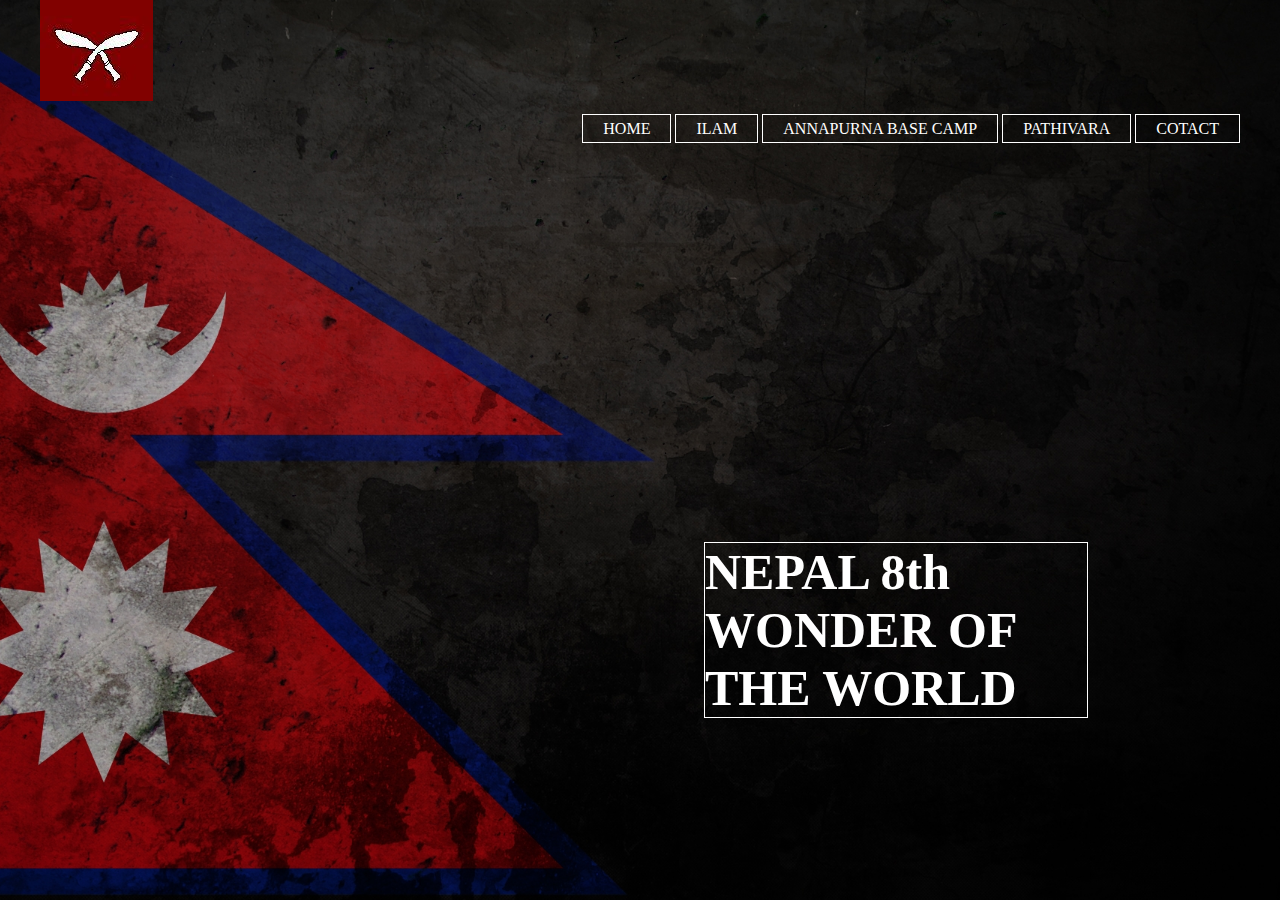
<file: index.html>
<!DOCTYPE html>
<html>
<head>
	<title>NEPAL 8th WONDER OF THE WORLD</title>
	<link rel="stylesheet" type="text/css" href="css/style.css">
</head>
<body>
	<header>
		<div class="main">
			<div class="logo">
				<img src="asd.jpg">
			</div>
			<ul>
				<li><a href="./index.html">HOME</a></li>
				<li><a href="./ilam.html">ILAM</a></li>
				<li><a href="./abc.html">ANNAPURNA BASE CAMP</a></li>
				<li><a href="./pathivara.html">PATHIVARA</a></li>
				<li><a href="https://www.facebook.com/Natural-Nepal-105360498101272">COTACT</a></li>
				
			</ul>
		</div>
		<div class="title">
			<h1>NEPAL 8th WONDER OF THE WORLD</h1>
		</div>
	</header>
</body>
</html>
</file>
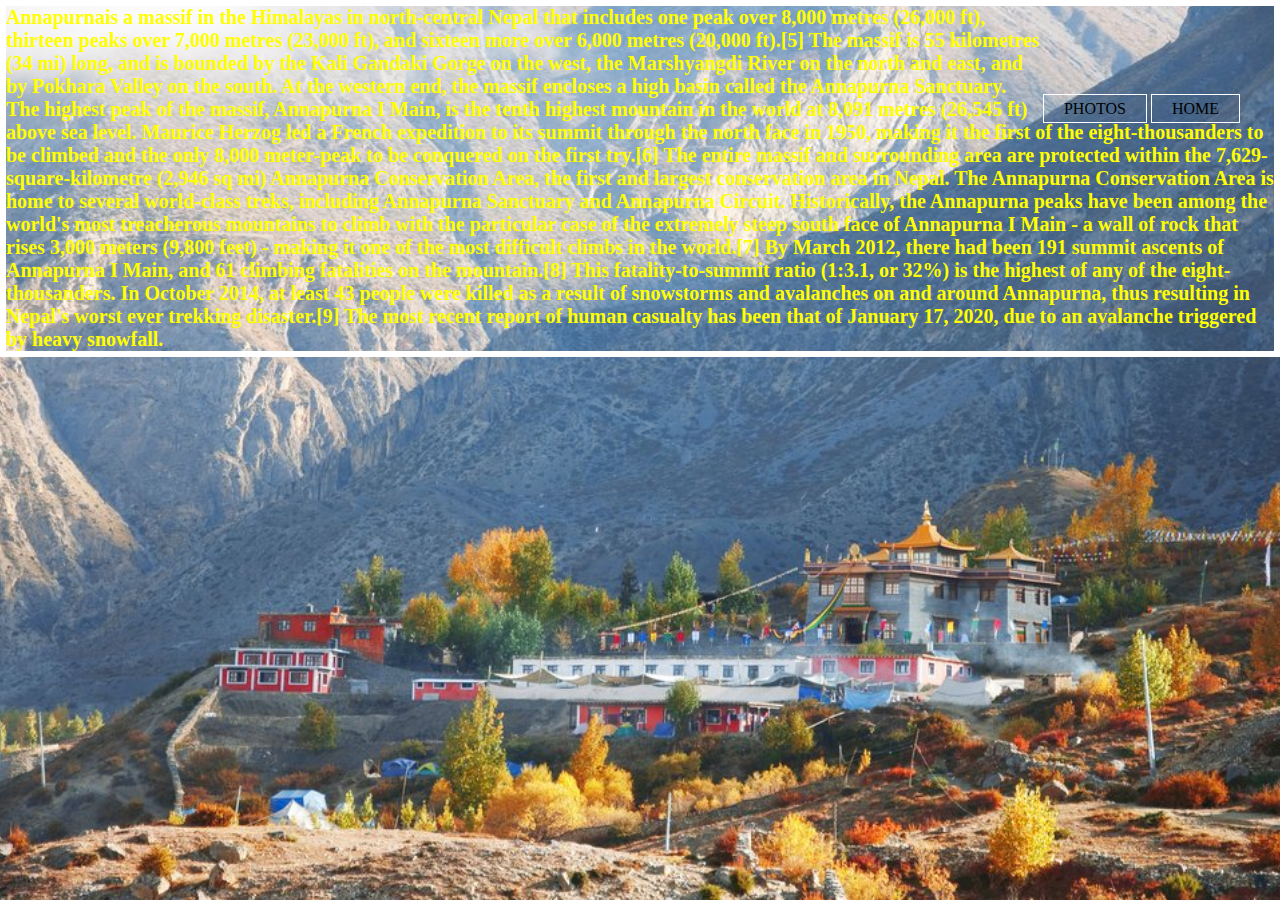
<file: abc.html>
<!DOCTYPE html>
<html>
<head>
	<title>ANNAPURNA BASE CAMP</title>
	<link rel="stylesheet" type="text/css" href="css/abc.css">
</head>
<body>
	<header>
		<div class="main">
		<ul>
			<li><a href="./abcphotos.html">PHOTOS</a></li>
			<li><a href="./index.html">HOME</a></li>
		</ul>	
		</div>
		<div class="title">
			<h1>Annapurnais a massif in the Himalayas in north-central Nepal that includes one peak over 8,000 metres (26,000 ft), thirteen peaks over 7,000 metres (23,000 ft), and sixteen more over 6,000 metres (20,000 ft).[5] The massif is 55 kilometres (34 mi) long, and is bounded by the Kali Gandaki Gorge on the west, the Marshyangdi River on the north and east, and by Pokhara Valley on the south. At the western end, the massif encloses a high basin called the Annapurna Sanctuary. The highest peak of the massif, Annapurna I Main, is the tenth highest mountain in the world at 8,091 metres (26,545 ft) above sea level. Maurice Herzog led a French expedition to its summit through the north face in 1950, making it the first of the eight-thousanders to be climbed and the only 8,000 meter-peak to be conquered on the first try.[6]

The entire massif and surrounding area are protected within the 7,629-square-kilometre (2,946 sq mi) Annapurna Conservation Area, the first and largest conservation area in Nepal. The Annapurna Conservation Area is home to several world-class treks, including Annapurna Sanctuary and Annapurna Circuit.

Historically, the Annapurna peaks have been among the world's most treacherous mountains to climb with the particular case of the extremely steep south face of Annapurna I Main - a wall of rock that rises 3,000 meters (9,800 feet) - making it one of the most difficult climbs in the world.[7] By March 2012, there had been 191 summit ascents of Annapurna I Main, and 61 climbing fatalities on the mountain.[8] This fatality-to-summit ratio (1:3.1, or 32%) is the highest of any of the eight-thousanders.

In October 2014, at least 43 people were killed as a result of snowstorms and avalanches on and around Annapurna, thus resulting in Nepal's worst ever trekking disaster.[9] The most recent report of human casualty has been that of January 17, 2020, due to an avalanche triggered by heavy snowfall.</h1>
		</div>
	</header>
</body>
</html>
</file>
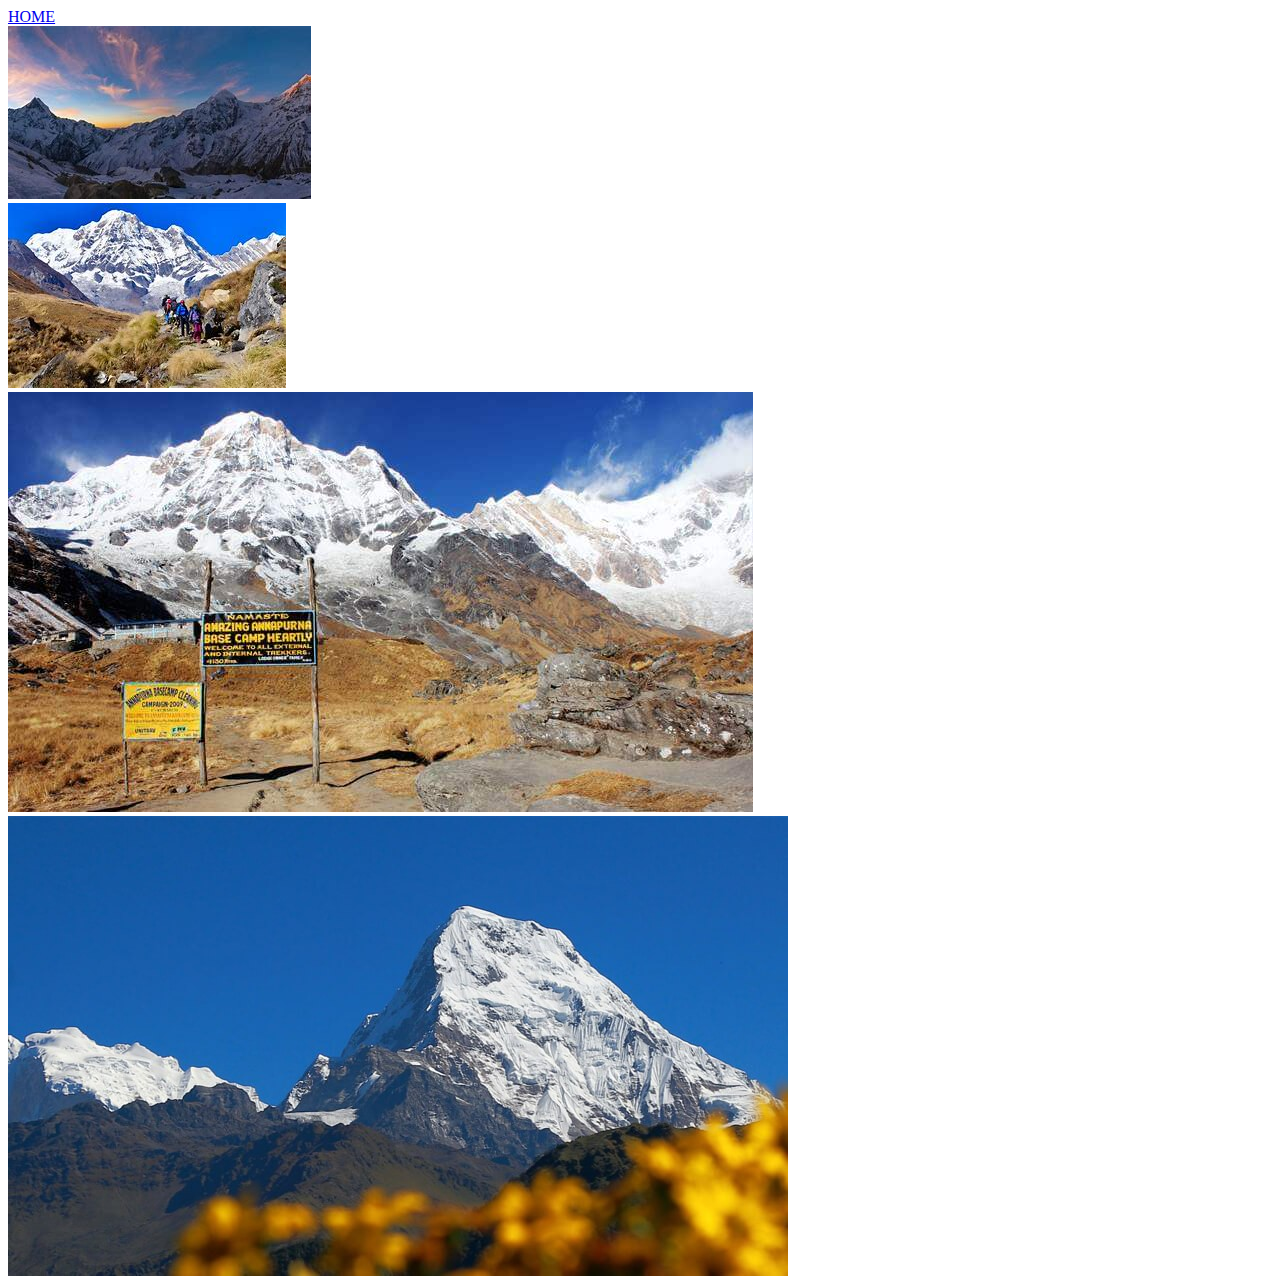
<file: abcphotos.html>
<!DOCTYPE html>
<html>
<head>
	<title>ANNAPURNA BASE CAMP IMAGES</title>
	<link rel="stylesheet" type="text/css" href="css/abcpicsstyle.css">
				<li><a href="./index.html">HOME</a></li>
	
</head>
<body>
	<div class="pic1">
		<img src="a1.jpg">
	</div>
	<div class="pic2">
		<img src="a2.jpg">
	</div>
	<div class="pic3">
		<img src="a3.jpg">
	</div>
	<div class="pic4">
		<img src="a4.jpg">
	</div>
</body>
</html>
</file>
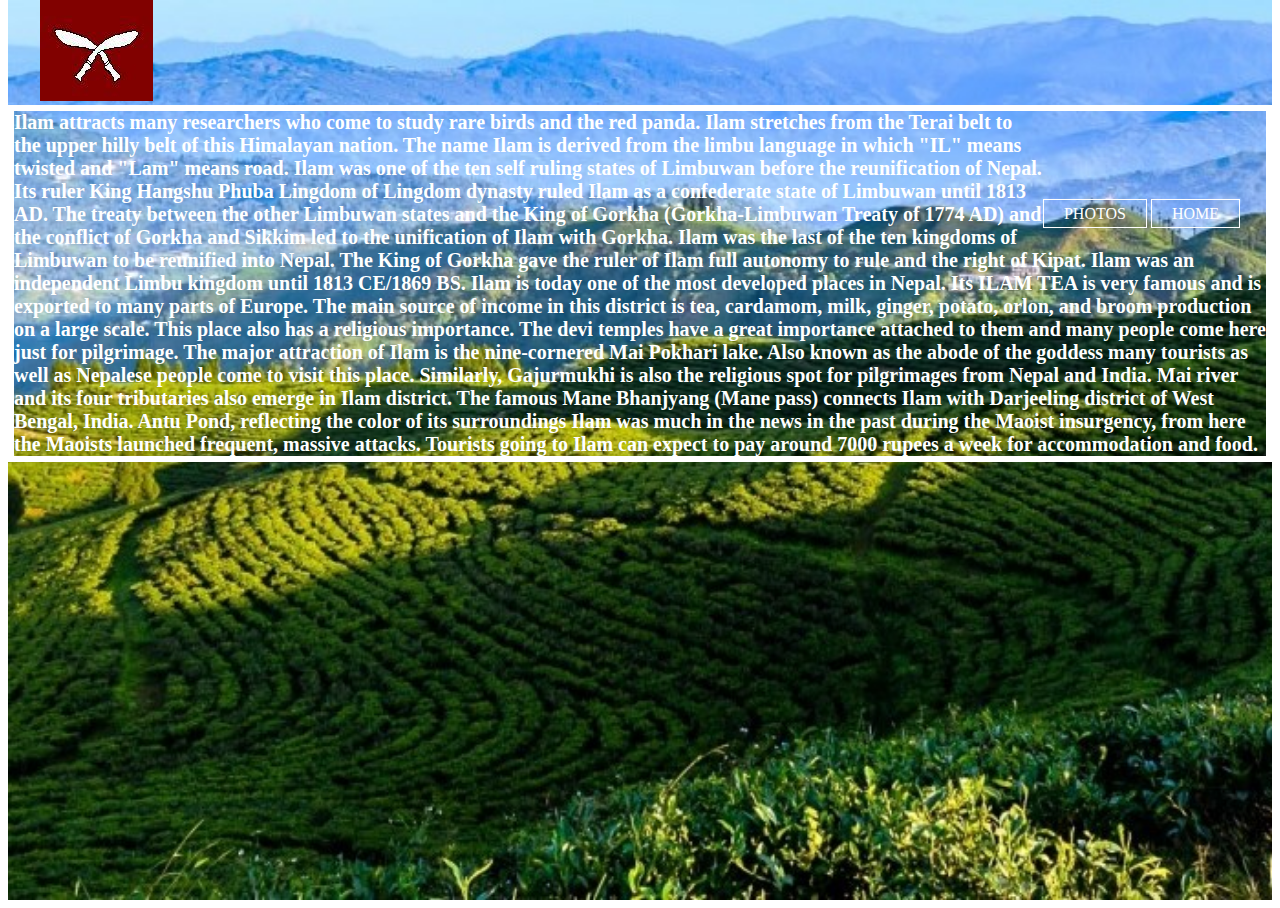
<file: ilam.html>
<!DOCTYPE html>
<html>
<head>
	<title>ILAM</title>
	<link rel="stylesheet" type="text/css" href="css/ilamstyle.css">
</head>
<body>
	<header>
		<div class="main">
			<div class="logo">
				<img src="asd.jpg">
			</div>
			<ul>
				<li><a href="./photos.html">PHOTOS</a></li>
				<li><a href="./index.html">HOME</a></li>
			</ul>
		</div>
		<div class="title">
			<h1>Ilam attracts many researchers who come to study rare birds and the red panda. Ilam stretches from the Terai belt to the upper hilly belt of this Himalayan nation.

The name Ilam is derived from the limbu language in which "IL" means twisted and "Lam" means road. Ilam was one of the ten self ruling states of Limbuwan before the reunification of Nepal. Its ruler King Hangshu Phuba Lingdom of Lingdom dynasty ruled Ilam as a confederate state of Limbuwan until 1813 AD. The treaty between the other Limbuwan states and the King of Gorkha (Gorkha-Limbuwan Treaty of 1774 AD) and the conflict of Gorkha and Sikkim led to the unification of Ilam with Gorkha. Ilam was the last of the ten kingdoms of Limbuwan to be reunified into Nepal. The King of Gorkha gave the ruler of Ilam full autonomy to rule and the right of Kipat. Ilam was an independent Limbu kingdom until 1813 CE/1869 BS.

Ilam is today one of the most developed places in Nepal. Its ILAM TEA is very famous and is exported to many parts of Europe. The main source of income in this district is tea, cardamom, milk, ginger, potato, orlon, and broom production on a large scale.

This place also has a religious importance. The devi temples have a great importance attached to them and many people come here just for pilgrimage.

The major attraction of Ilam is the nine-cornered Mai Pokhari lake. Also known as the abode of the goddess many tourists as well as Nepalese people come to visit this place. Similarly, Gajurmukhi is also the religious spot for pilgrimages from Nepal and India. Mai river and its four tributaries also emerge in Ilam district. The famous Mane Bhanjyang (Mane pass) connects Ilam with Darjeeling district of West Bengal, India.


Antu Pond, reflecting the color of its surroundings
Ilam was much in the news in the past during the Maoist insurgency, from here the Maoists launched frequent, massive attacks.

Tourists going to Ilam can expect to pay around 7000 rupees a week for accommodation and food.</h1>
		</div>
	</header>
</body>
</html>
</file>
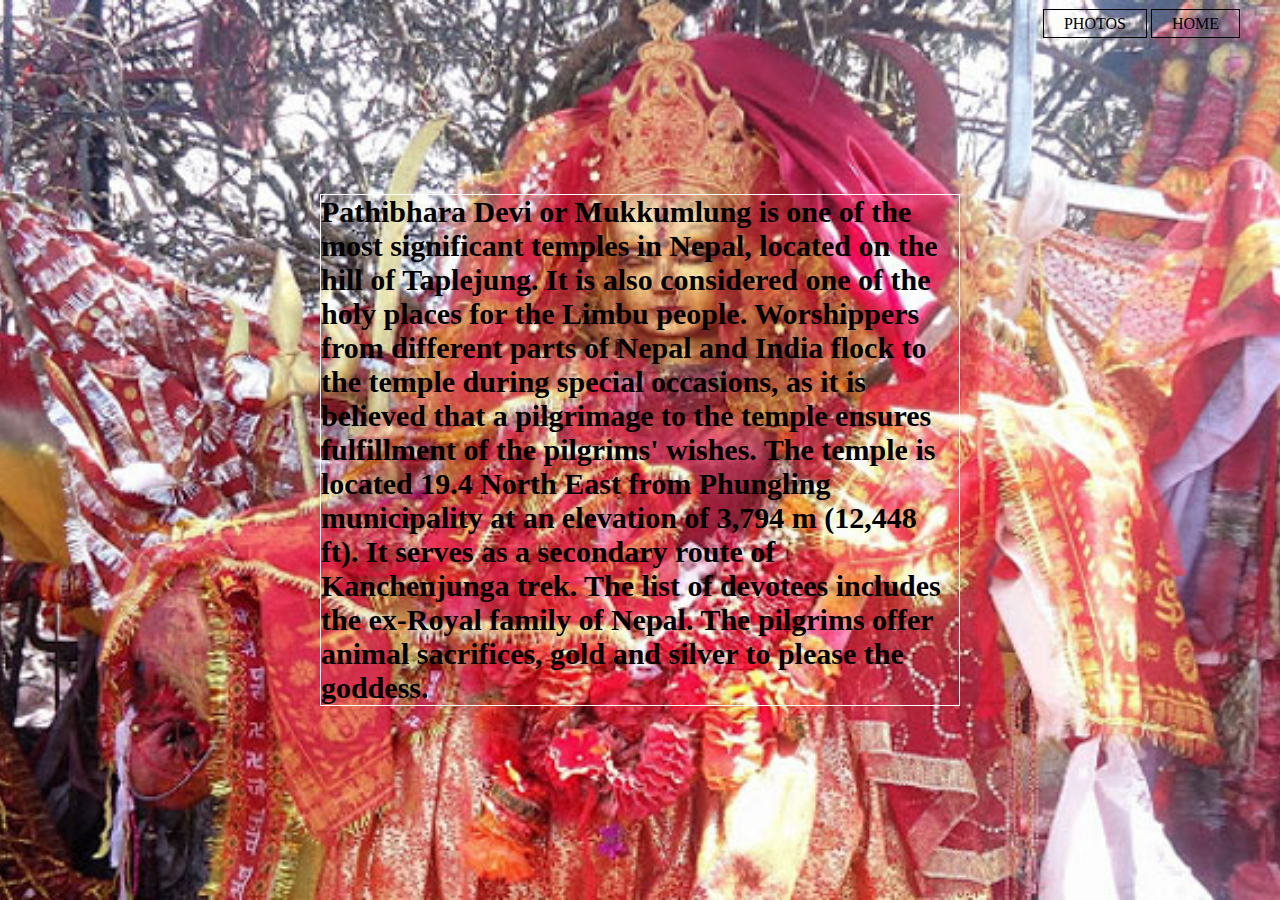
<file: pathivara.html>
<!DOCTYPE html>
<html>
<head>
	<title>PATHIVARA</title>
	<link rel="stylesheet" type="text/css" href="css/pathivarastyle.css">
</head>
<body>
	<header>
		<div class="main">
			<ul>
				<li><a href="./pathivarapic.html">PHOTOS</a></li>
				<li><a href="./index.html">HOME</a></li>
			</ul>
			
		</div>
		<div class="title">
			<h1>Pathibhara Devi or Mukkumlung is one of the most significant temples in Nepal, located on the hill of Taplejung. It is also considered one of the holy places for the Limbu people. Worshippers from different parts of Nepal and India flock to the temple during special occasions, as it is believed that a pilgrimage to the temple ensures fulfillment of the pilgrims' wishes. 

The temple is located 19.4 North East from Phungling municipality at an elevation of 3,794 m (12,448 ft). It serves as a secondary route of Kanchenjunga trek. The list of devotees includes the ex-Royal family of Nepal. The pilgrims offer animal sacrifices, gold and silver to please the goddess. 
</h1>
		</div>
	</header>
</body>
</html>
</file>
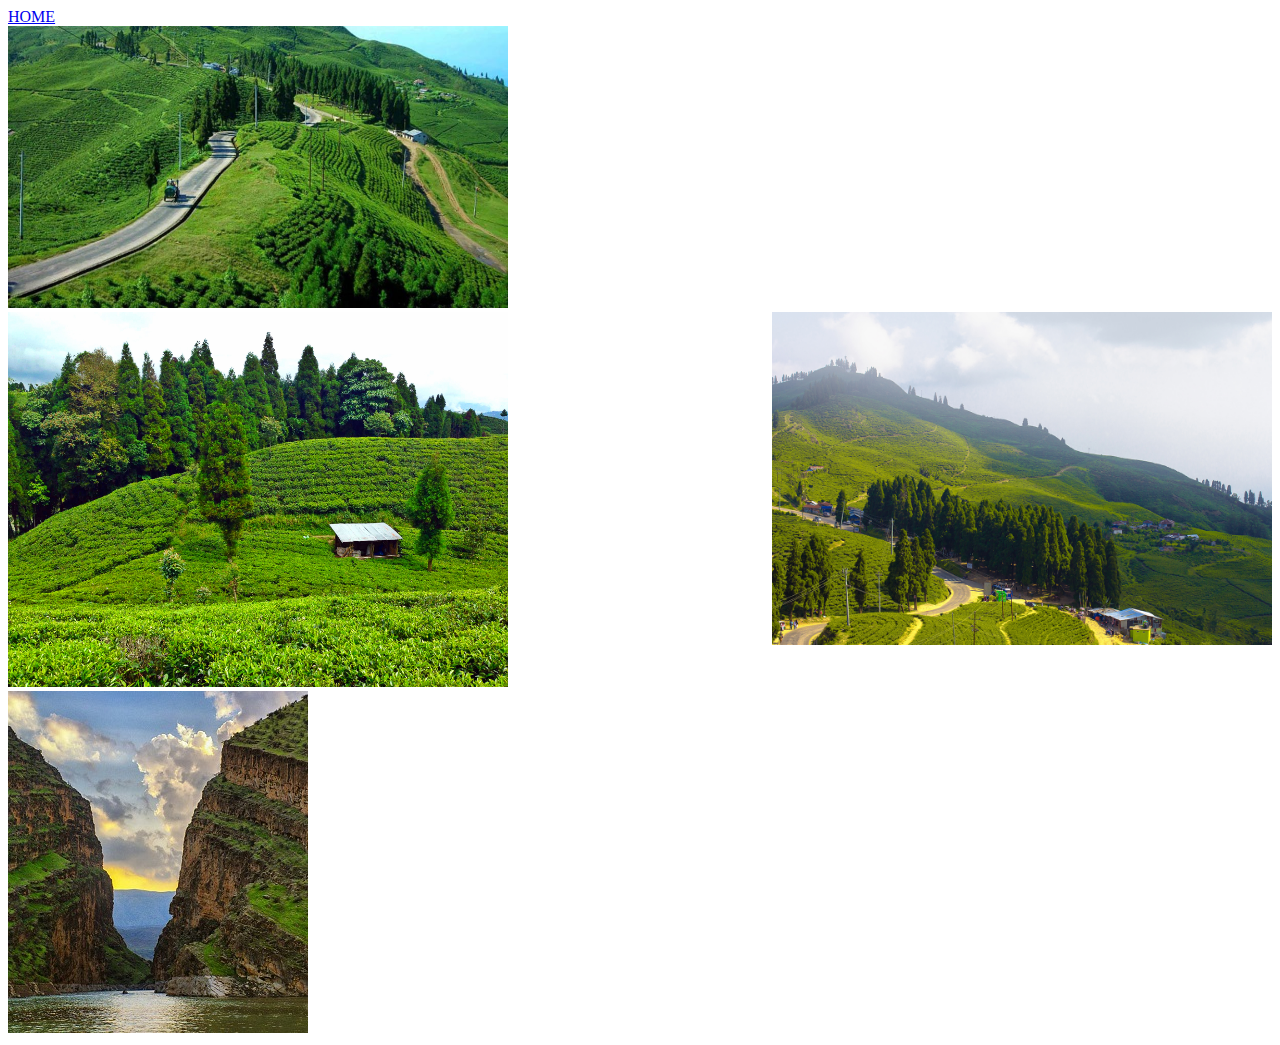
<file: photos.html>
<!DOCTYPE html>
<html>
<head>
	<title>ilam photos</title>
	<link rel="stylesheet" type="text/css" href="css/iphotos.css">
	<li><a href="./index.html">HOME</a></li>
</head>
<body>
	<div class="pic1">
		<img src="i1.jpg">
	</div>
	<div class="pic2">
		<img src="i2.jpg">
	</div>
	<div class="pic3">
		<img src="i3.jpg">
	</div>
	<div class="img4">
		<img src="i4.jpg">
	</div>

</body>
</html>
</file>
<file: css/style.css>
*{
	margin: 0;
	padding: 0;
	font-family: century gothic
}

header{
	background-image:  url(../wp4034159[1].jpg);
	height: 100vh;
	background-size: cover;
	background-position: center;
}

ul{
	float: right;
	list-style-type: none;
	margin-top: 15px;
}


ul li{
	display: inline-block;
}

ul li a{
	text-decoration: none;
	color: #fff;
	padding: 5px 20px;
	border: 1px solid #fff;
	transition: 0.6s ease;
}

ul li a:hover{
	background-color: #fff;
	color: #000;

}


.main{
	max-width: 1200px;
	margin: auto;
}

.title{
	position: absolute;
	top: 70%;
	left: 70%;
	transform: translate(-50%,-50%);
}

.title h1{
	color: #fff;
	font-size: 50px;
	border: 1px solid #fff;
	

}
</file>
<file: css/abc.css>
*{
	margin: 0;
	padding: 0;
	font-family: century gothic;

}
ul{
	float: right;
	list-style-type: none;
	margin-top: 100px;
}
ul li{
	display: inline-block;
}

ul li a{
	text-decoration: none;
	color: #000;
	padding: 5px 20px;
	border: 1px solid #fff;
	transition: 0.6s ease;
}

header{
	background-image: url(../OIP.jpg);
	height: 100vh;
	background-size: cover;
	background-position: center;
}

ul li a:hover{
	background-color: #fff;
	color: #000;
}

.main{
	max-width: 1200px;
	margin: auto;

}
.title h1{
	color: #ff0;
	font-size: 20px;
	border: 6px solid #fff;
}
</file>
<file: css/abcpicsstyle.css>
.pic3{
	width: 500px;
}
</file>
<file: css/ilamstyle.css>
*{
	margin-top: 0;
	padding: 0;
	font-family: centry gotic;
}
header{
	background-image: url(../illu.jpg);
	height:100vh; 
	background-size: cover;
	background-position: center;
}

ul{
	float: right;
	list-style-type: none;
	margin-top: 100px;
}

ul li{
	display: inline-block;
}

ul li a{
	text-decoration: none;
	color: #fff;
	padding: 5px 20px;
	border: 1px solid #fff;
	transition: 0.6s ease;
}

ul li a:hover{
	background-color: #fff;
	color: #000;
}

.main{
	max-width: 1200px;
	margin: auto;

}

.title h1{
	color: #fff;
	font-size: 20px;
	border: 6px solid #fff;
}
</file>
<file: css/pathivarastyle.css>
*{
	margin: 0;
	padding: 0;
	font-family: century gothic
}

header{
	background-image:  url(../p1.jpg);
	height: 100vh;
	background-size: cover;
	background-position: center;
}
ul{
	float: right;
	list-style-type: none;
	margin-top: 15px;
}
ul li{
	display: inline-block;
}
ul li a{
	text-decoration: none;
	color: #000;
	padding: 5px 20px;
	border: 1px solid #000;
	transition: 0.6s ease;
}
ul li a:hover{
	background-color: #000;
	color: #fff;

}

.main{
	max-width: 1200px;
	margin: auto;
}

.title h1{
	color: #000;
	font-size: 30px;
	border: 1px solid #fff;
	

}

.title{
	position: absolute;
	top: 50%;
	left: 50%;
	transform: translate(-50%,-50%);
}
</file>
<file: css/iphotos.css>
.pic1 img{
	width: 500px;
	height: auto;
}
.pic2 img{
	float: right;
	width: 500px;
	height: auto;
	margin-bottom: 50px;
}
.pic3 img{
	width: 500px;
	height: auto;
}

.pic4 img{
	height: auto;
	float: right;
}
</file>
